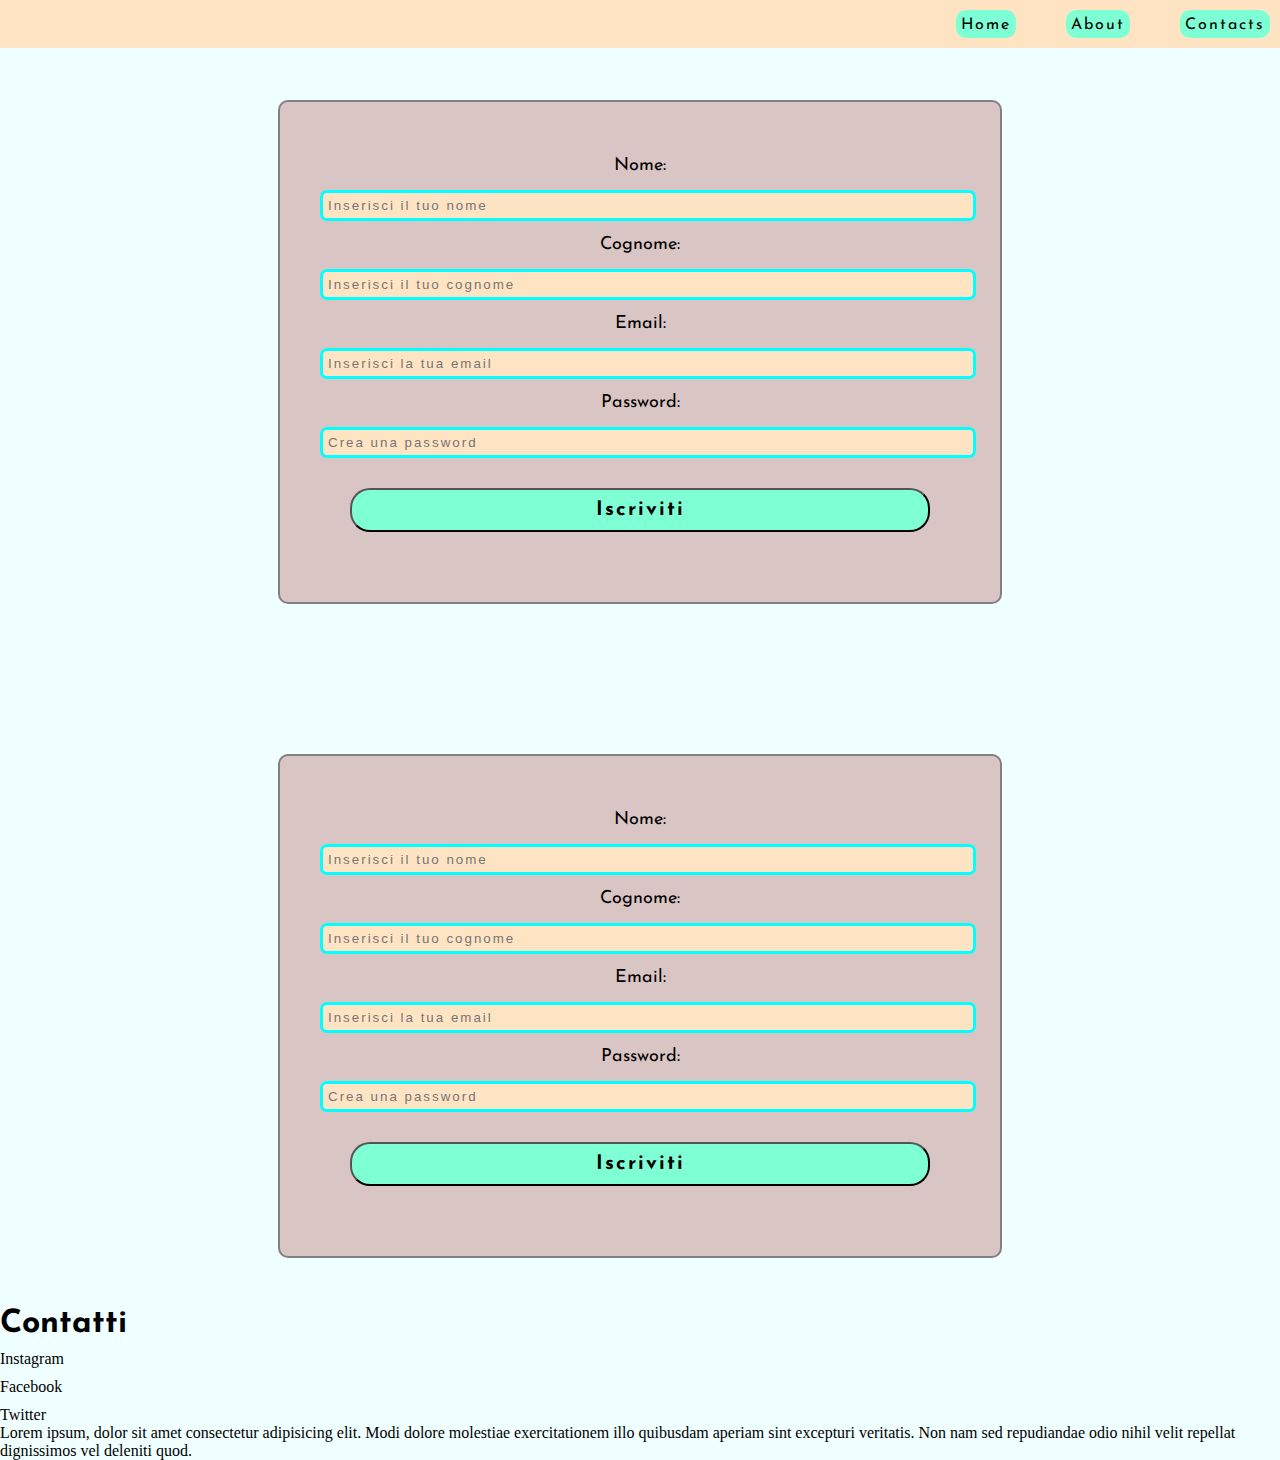
<file: 19-05-2023/index.html>
<!DOCTYPE html>
<html lang="en">
<head>
    <meta charset="UTF-8">
    <meta http-equiv="X-UA-Compatible" content="IE=edge">
    <meta name="viewport" content="width=device-width, initial-scale=1.0">
    <link rel="stylesheet" href="style.css">
    <title>Form</title>
</head>
<body>
    <nav class="navbar">
        
        <ul class="flex">
            <li><a href="#">Home</a></li>
            <li><a href="#">About</a></li>
            <li><a href="#">Contacts</a></li>
        </ul>
        <img class="hamburger" src="./Image20230519162331.png" alt="hambmenu">
    </nav>
    <form class="modulo">
        <label class="label_1" for="name">Nome:</label>
        <input type="text" id="name" name="name" placeholder="Inserisci il tuo nome"/>
            
        <label class="label_1" for="surname">Cognome:</label>
        <input type="text" id="surname" name="surname" placeholder="Inserisci il tuo cognome"/>

        <label class="label_1" for="email">Email:</label>
        <input type="email" id="email" name="email" placeholder="Inserisci la tua email" required/>

        <label class="label_1" for="password">Password:</label>
        <input type="password" id="password" name="password" placeholder="Crea una password" required/>

        <button id="subscribe" type="submit">Iscriviti</button>
    </form>

    <form class="modulo">
        <label class="label_1" for="name">Nome:</label>
        <input type="text" id="name" name="name" placeholder="Inserisci il tuo nome"/>
            
        <label class="label_1" for="surname">Cognome:</label>
        <input type="text" id="surname" name="surname" placeholder="Inserisci il tuo cognome"/>

        <label class="label_1" for="email">Email:</label>
        <input type="email" id="email" name="email" placeholder="Inserisci la tua email" required/>

        <label class="label_1" for="password">Password:</label>
        <input type="password" id="password" name="password" placeholder="Crea una password" required/>

        <button id="subscribe" type="submit">Iscriviti</button>
    </form>
    <footer>
        <h1>Contatti</h1>
        <ul class="flex_footer">
            <li><a href="#">Instagram</a></li>
            <li><a href="#">Facebook</a></li>
            <li><a href="#">Twitter</a></li>
        </ul>
        <div id="container">
        <p>Lorem ipsum, dolor sit amet consectetur adipisicing elit. Modi dolore molestiae exercitationem illo quibusdam aperiam sint excepturi veritatis. Non nam sed repudiandae odio nihil velit repellat dignissimos vel deleniti quod.</p>
        </div>
    </footer>
</body>
</html>
</file>
<file: 19-05-2023/style.css>
@import url('https://fonts.googleapis.com/css2?family=Josefin+Sans:wght@400;700&family=Noto+Sans:wght@400;700&family=Poppins:wght@500&family=Roboto+Serif&family=Roboto:wght@400;700&display=swap');

*{
    margin: 0;
    padding: 0;
}

body {
    background-color: azure;
    display: flex;
    align-items: center;
    gap: 50px;
    height: 100vh;
    flex-direction: column;
}


.flex {
   list-style-type: none;
   display: flex;
   justify-content: flex-end;
   gap: 50px;
   padding: 10px;
   background-color: bisque;
}

.flex li {
    padding: 5px; 
    background-color: aquamarine;
    border-radius: 10px;

    
}

.flex li:hover {
    background-color: brown;
    transform: scale(1.2);
    transition: all 0.5s;
}

.flex li a {
    text-decoration: none;
    color: black;
    font-family: 'Josefin Sans', sans-serif;
    letter-spacing: 2px;
}



.navbar {
    color: antiquewhite;
    width: 100%;
    position: fixed;
    
}

.hamburger {
    width: 5%;
    display: none;
}




.modulo {
    font-family: 'Josefin Sans', sans-serif;
    display: flex;
    flex-direction: column;
    font-size: large;
    min-width: 50%;
    border: 2px solid grey; 
    padding: 40px;
    border-radius: 10px;
    background-color: rgb(218, 197, 197);
    margin-top: 100px;
}

input {
    outline: none;
    border-radius: 7px;
    padding: 5px;
    width: 100%;
    border: 3px solid aqua;
    background-color: bisque;
    letter-spacing: 2px;
    
}

.label_1 {
    padding: 15px;
    text-align: center;
    color: black
    
}

#subscribe {
    margin: 30px;
    padding: 10px;
    border-radius: 20px;
    background-color: aquamarine;
    font-family: 'Josefin Sans', sans-serif;
    font-size: 20px;
    font-weight: bold;
    cursor: pointer;
    letter-spacing: 2px;   
}

#subscribe:hover {
    background-color: brown;
    transform: scale(1.2);
    transition: all 0.5s;
}

footer h1 {
    font-family: 'Josefin Sans', sans-serif;
}

.flex_footer a {
    text-decoration: none;
    color: black;
}

.flex_footer li {
    padding-top: 10px;
}

#container {
    display: flex;
}



@media screen and (max-width: 768px) {
    
    .hamburger {
        display: block;
    }

    ul li {
        display: none;
    }
    
}  

@media screen and (max-width: 400px) {
    
   
    .modulo {
        margin-top: 100px;
    }

    .flex li {
        width: 100%;
        
    }

    input {
        width: fit-content;
    }
        
    

    
}
</file>
